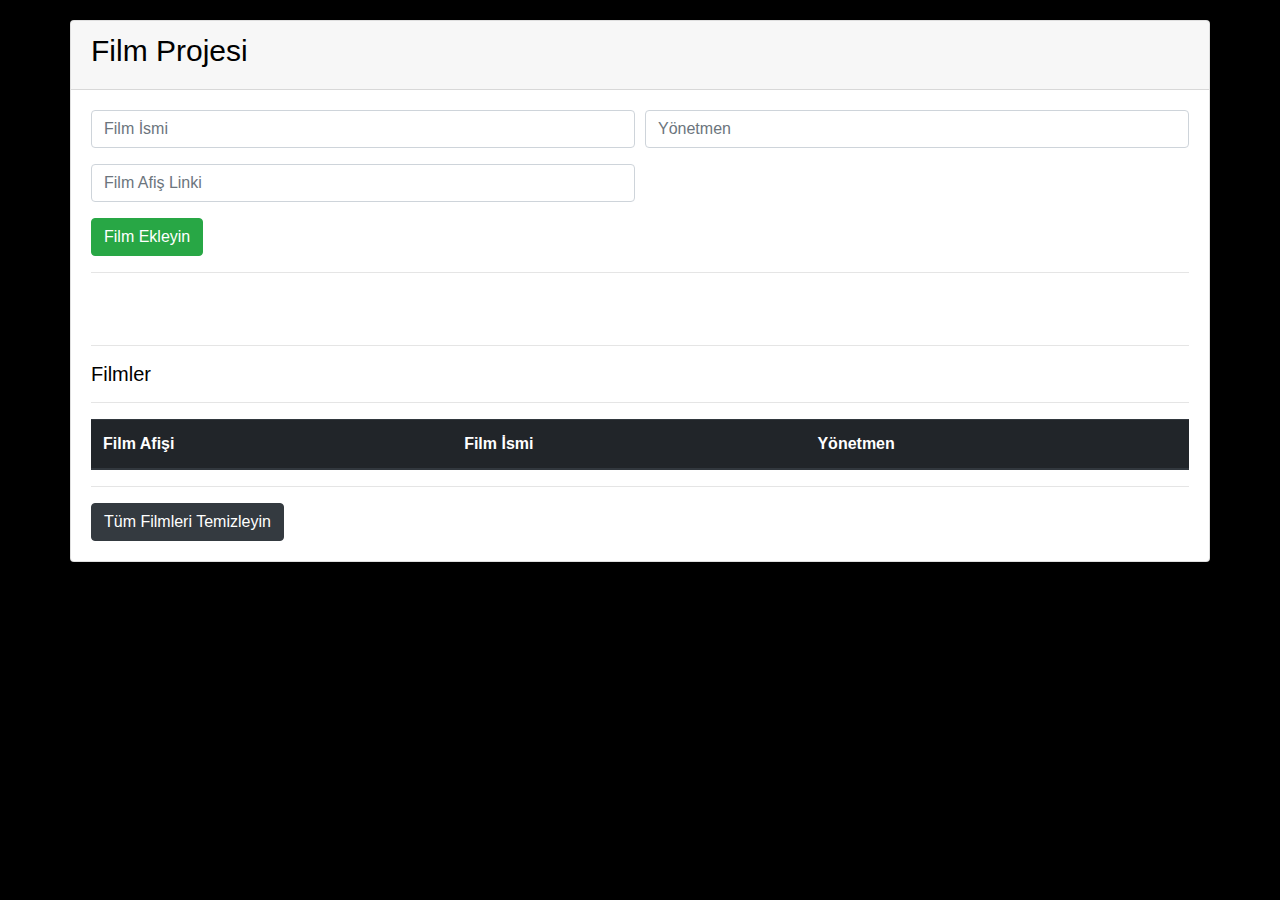
<file: Film-OOP-ES5/index.html>
<!DOCTYPE html>
<html lang="en">
<head>
    <meta charset="UTF-8">
    <meta name="viewport" content="width=device-width, initial-scale=1.0">
    <meta http-equiv="X-UA-Compatible" content="ie=edge">
    <link rel="stylesheet" href="https://stackpath.bootstrapcdn.com/font-awesome/4.7.0/css/font-awesome.min.css">
    <link rel="stylesheet" href="https://maxcdn.bootstrapcdn.com/bootstrap/4.0.0/css/bootstrap.min.css" integrity="sha384-Gn5384xqQ1aoWXA+058RXPxPg6fy4IWvTNh0E263XmFcJlSAwiGgFAW/dAiS6JXm" crossorigin="anonymous">
    <link rel="stylesheet" href="style.css">
    <title>Film Project</title>
</head>
<body>
        <div class="container" style ="margin-top:20px;">
                                     
                <div class="card row">
                    <div class="card-header"><h1>Film Projesi</h1></div>
                    <div class="card-body">
                            <form id = "film-form" name="form">
                                <div class="form-row">
                                    <div class="form-group col-md-6">
                                        <input class="form-control" type="text" name="title" id = "title" placeholder="Film İsmi">
                                    </div>
                                    <div class="form-group col-md-6">
                                            <input class="form-control" type="text" name="director" id = "director" placeholder="Yönetmen">
                                    </div>
                                    <div class="form-group col-md-6">
                                            <input class="form-control" type="text" name="url" id = "url" placeholder="Film Afiş Linki">
                                    </div>
                                </div>
                                <button type="submit" class="btn btn-success">Film Ekleyin</button>
                            </form>
                            <hr>
                            

                        
                     </div>
                 
                     <div class="card-body">
                            <hr>
                            <h5 class="card-title" id = "films-title">Filmler</h5>
        
                            <hr>
                            <table class="table table-dark">
                                    <thead>
                                      <tr>
                                        <th scope="col">Film Afişi</th>
                                        <th scope="col">Film İsmi</th>
                                        <th scope="col">Yönetmen</th>
                                        
                                      </tr>
                                    </thead>
                                    <tbody id = "films">
                                        <!-- <tr>
                                            <td><img src="" class="img-fluid img-thumbnail"></td>
                                            <td></td>
                                            <td></td>
                                            <td><a href="#" id = "delete-film" class = "btn btn-danger">Filmi Sil</a></td>
                                          </tr> -->
                                          <!-- <tr>
                                            <td><img src="" class="img-fluid img-thumbnail"></td>
                                            <td></td>
                                            <td></td>
                                            <td><a href="#" id = "delete-film" class = "btn btn-danger">Filmi Sil</a></td>
                                          </tr> -->
                                    </tbody>
                                  </table>
                            <hr>  
                            <a id = "clear-films" class="btn btn-dark" href="#">Tüm Filmleri Temizleyin</a>               
                        </div>
                      </div>
                
            </div>
            <script src="https://code.jquery.com/jquery-3.2.1.slim.min.js" integrity="sha384-KJ3o2DKtIkvYIK3UENzmM7KCkRr/rE9/Qpg6aAZGJwFDMVNA/GpGFF93hXpG5KkN" crossorigin="anonymous"></script>
            <script src="https://cdnjs.cloudflare.com/ajax/libs/popper.js/1.12.9/umd/popper.min.js" integrity="sha384-ApNbgh9B+Y1QKtv3Rn7W3mgPxhU9K/ScQsAP7hUibX39j7fakFPskvXusvfa0b4Q" crossorigin="anonymous"></script>
            <script src="https://maxcdn.bootstrapcdn.com/bootstrap/4.0.0/js/bootstrap.min.js" integrity="sha384-JZR6Spejh4U02d8jOt6vLEHfe/JQGiRRSQQxSfFWpi1MquVdAyjUar5+76PVCmYl" crossorigin="anonymous"></script>
            
            <script src="ui.js"></script>
            <script src="storage.js"></script>
            <script src= "film.js"></script>

            <script src="project.js"></script>

</body>
</html>
</file>
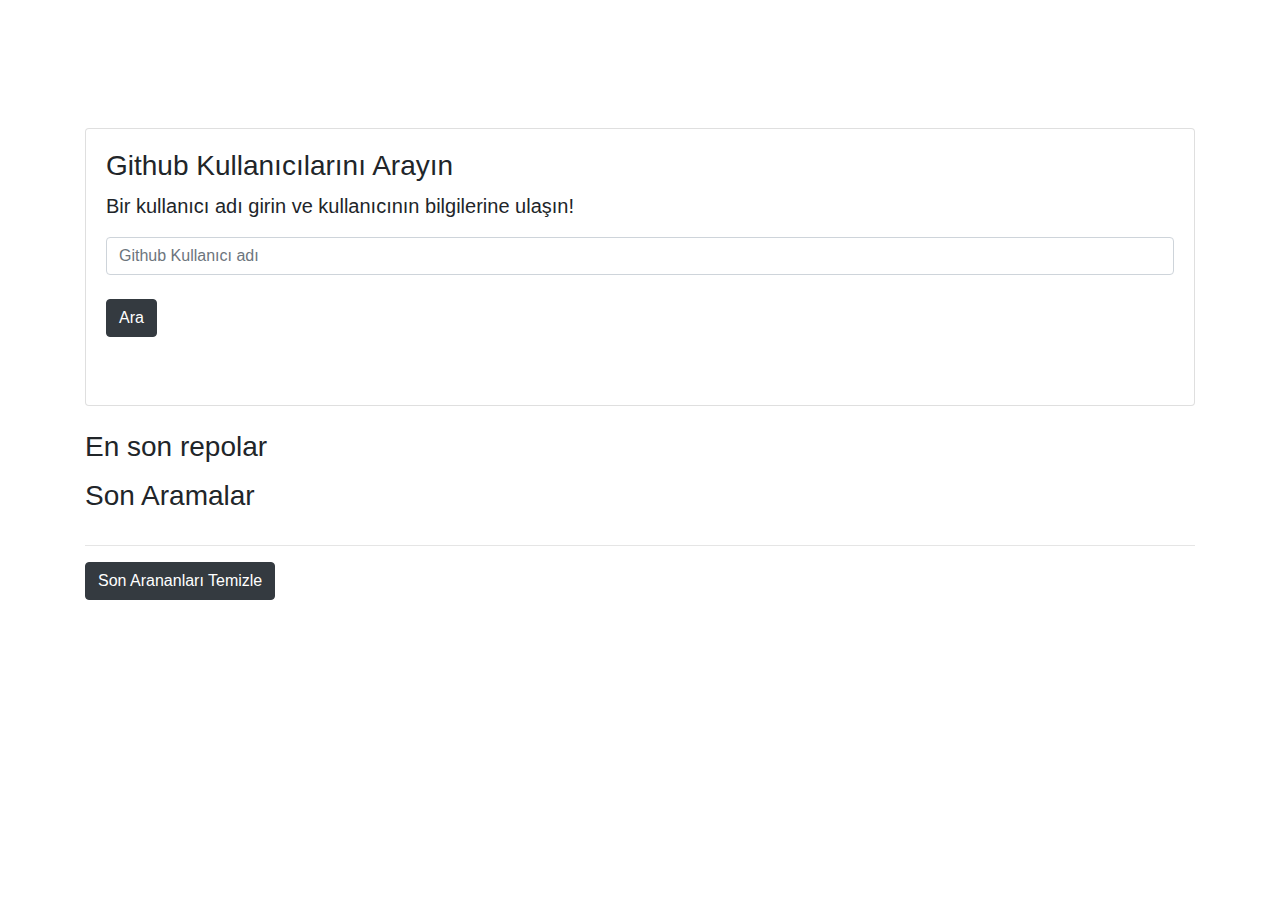
<file: github-api/index.html>
<!DOCTYPE html>
<html lang="tr">
<head>
    <meta charset="UTF-8">
    <meta name="viewport" content="width=device-width, initial-scale=1.0">
    <meta http-equiv="X-UA-Compatible" content="ie=edge">
    <link rel="stylesheet" href="https://maxcdn.bootstrapcdn.com/bootstrap/4.0.0/css/bootstrap.min.css" integrity="sha384-Gn5384xqQ1aoWXA+058RXPxPg6fy4IWvTNh0E263XmFcJlSAwiGgFAW/dAiS6JXm" crossorigin="anonymous">

    <title>Github API</title>

    <style>
    .borderzero {
        border: 0 none;
    }
   .container {
       margin-top: 10%;
   }
    </style>
</head>
<body>
   
    <div class="container searchContainer">
        <div class="search card card-body">
            <h3>Github Kullanıcılarını Arayın</h3>
            <p class="lead">
                Bir kullanıcı adı girin ve kullanıcının bilgilerine ulaşın!
            </p>
            <form id = "github-form">
                <input type="text" name="githubname" id="githubname" class = "form-control" placeholder="Github Kullanıcı adı">
                <br>
                <button type = "submit" class ="btn btn-dark">Ara</button>
            </form>
            <br><br>


        </div>
        <br>
        
        <div id="profile">
            
            <!-- <div class="card card-body mb-3">
                    <div class="row">
                      <div class="col-md-4">
                        <a href="" target = "_blank">
                         <img class="img-fluid mb-2" src="https://upload.wikimedia.org/wikipedia/tr/a/a0/Cem_Karaca.jpg"> </a>
                         <hr>
                         <div id="fullName"><strong> Mustafa Murat Coşkun</strong></div>
                         <hr>
                         <div id="bio">asdasdasdsad</div>
                        </div>
                      <div class="col-md-8">
                            <button class="btn btn-secondary">
                                  Takipçi  <span class="badge badge-light"></span>
                            </button>
                            <button class="btn btn-info">
                                 Takip Edilen  <span class="badge badge-light"></span>
                              </button>
                            <button class="btn btn-danger">
                                Repolar  <span class="badge badge-light"></span>
                            </button>
                            <hr>
                            <li class="list-group">
                                <li class="list-group-item borderzero">
                                    <img src="images/company.png" width="30px"> <span id="company">Naber</span>
                                    
                                </li>
                                <li class="list-group-item borderzero">
                                    <img src="images/location.png" width="30px"> <span id = "location">sadasdsad</a>
                                    
                                </li>
                                <li class="list-group-item borderzero">
                                    <img src="images/mail.png" width="30px"> <span id="company">Naber</span>
                                    
                                </li>
                                
                            </div>
                               
                            
                      </div>
                </div> -->
            </div>


            
            <h3 class="page-heading mb-3">En son repolar</h3>
            <div id="repos">
                 
                 <!-- <div class="mb-2 card-body">
                    <div class="row">
                        <div class="col-md-2">
                        <span></span> 
                        <a href="#" target = "_blank" id = "repoName"></a>
                        </div>
                        <div class="col-md-6">
                            <button class="btn btn-secondary">
                                Starlar  <span class="badge badge-light" id="repoStar"></span>
                            </button>

                            <button class="btn btn-info">
                                Forklar  <span class="badge badge-light" id ="repoFork"></span>
                            </button>
                    
                        </div>
                </div>

                </div> -->
                
            </div>

            <h3 class="page-heading mb-3">Son Aramalar</h3>
            
            <div id="lastSearch" style ="margin-bottom: 100px;">
                <ul class ="list-group" id = "last-users">
                    <!-- <li class="list-group-item">asdaskdjkasjkşdjşasjd</li> -->
                </ul>
                <hr>
                <button id ="clear-last-users" class="btn btn-dark">Son Arananları Temizle</button>
                
            </div>
                
            </div> 
                 
            
        </div>
        

       
    </div>


    <script src="github.js"></script>
    <script src="storage.js"></script>
    <script src="ui.js"></script>

    <script src="app.js"></script>


<script src="https://code.jquery.com/jquery-3.2.1.slim.min.js" integrity="sha384-KJ3o2DKtIkvYIK3UENzmM7KCkRr/rE9/Qpg6aAZGJwFDMVNA/GpGFF93hXpG5KkN" crossorigin="anonymous"></script>
<script src="https://cdnjs.cloudflare.com/ajax/libs/popper.js/1.12.9/umd/popper.min.js" integrity="sha384-ApNbgh9B+Y1QKtv3Rn7W3mgPxhU9K/ScQsAP7hUibX39j7fakFPskvXusvfa0b4Q" crossorigin="anonymous"></script>
<script src="https://maxcdn.bootstrapcdn.com/bootstrap/4.0.0/js/bootstrap.min.js" integrity="sha384-JZR6Spejh4U02d8jOt6vLEHfe/JQGiRRSQQxSfFWpi1MquVdAyjUar5+76PVCmYl" crossorigin="anonymous"></script>
</body>
</html>
</file>
<file: Film-OOP-ES5/style.css>
body {
    background-color:black;
    height:100%;
}

.container {
    margin-top:10%;
    color:black;
    
}
h1{
    font-size:30px;
}
</file>
